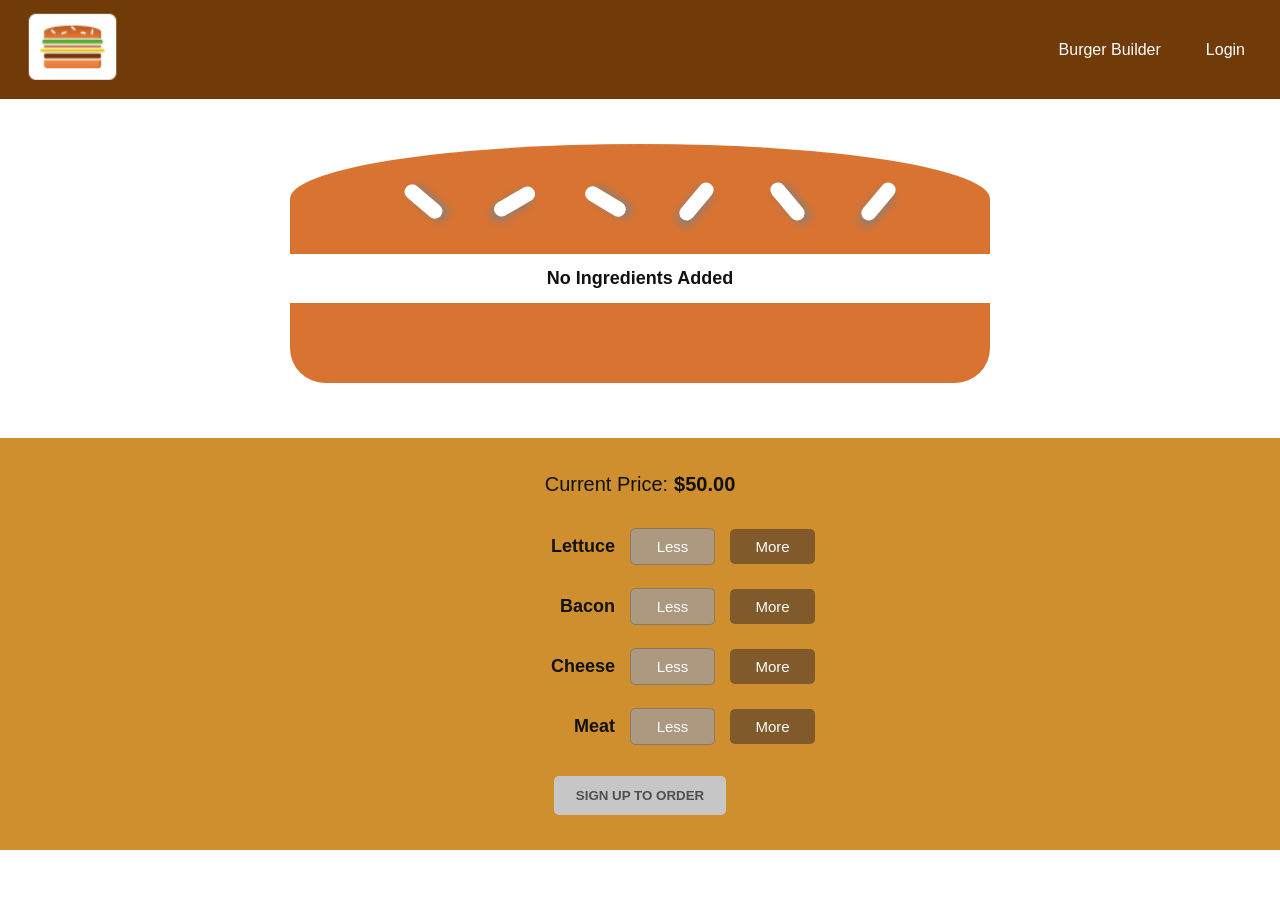
<file: index.html>
<!doctype html>
<html lang="en">
  <head>
    <meta charset="UTF-8" />
    <meta name="viewport" content="width=device-width, initial-scale=1.0" />
    <link rel="stylesheet" href="burger.css" />
    <title>Burger Builder</title>
  </head>

  <body>
    <nav class="up_nav">
      <div class="main_div">
        <img src="./Capture.PNG" alt="Burger Builder Logo" />
      </div>

      <ul class="ul1">
        <li class="li_hover">
          <a href="./index.html">Burger Builder</a>
        </li>

        <li class="li_hover">
          <a href="./burger login file.html" target="_blank">Login</a>
        </li>
      </ul>
    </nav>

    <main class="upper_div">
      <div class="burger">
        <div class="upper_bun">
          <span class="seed1"></span>
          <span class="seed2"></span>
          <span class="seed3"></span>
          <span class="seed4"></span>
          <span class="seed5"></span>
          <span class="seed6"></span>
        </div>

        <p id="message" class="pre_1">
          <strong>No Ingredients Added</strong>
        </p>

        <div id="lettuce"></div>
        <div id="bacon"></div>
        <div id="Cheese"></div>
        <div id="Meat"></div>

        <div class="lower_bun"></div>
      </div>
    </main>

    <section class="controls_section">
      <div class="price_box">
        <span>Current Price:</span>
        <strong>$<span id="price">50.00</span></strong>
      </div>

      <div class="ingredients_controls">
        <div class="control_row">
          <span class="ingredient_name">Lettuce</span>

          <button
            class="btn_less"
            id="less_id"
            onclick="less_lettuce()"
          >
            Less
          </button>

          <button
            class="btn_more"
            onclick="add_lettuce()"
          >
            More
          </button>
        </div>

        <div class="control_row">
          <span class="ingredient_name">Bacon</span>

          <button
            class="btn_less"
            id="btn_less_bacon"
            onclick="less_bacon()"
          >
            Less
          </button>

          <button
            class="btn_more"
            onclick="add_bacon()"
          >
            More
          </button>
        </div>

        <div class="control_row">
          <span class="ingredient_name">Cheese</span>

          <button
            class="btn_less"
            id="btn_less_cheese"
            onclick="less_cheese()"
          >
            Less
          </button>

          <button
            class="btn_more"
            onclick="add_cheese()"
          >
            More
          </button>
        </div>

        <div class="control_row">
          <span class="ingredient_name">Meat</span>

          <button
            class="btn_less"
            id="btn_less_meat"
            onclick="less_meat()"
          >
            Less
          </button>

          <button
            class="btn_more"
            onclick="add_meat()"
          >
            More
          </button>
        </div>
      </div>

      <div class="order_box">
        <button
          class="btn_signin"
          onclick="saveOrder()"
        >
          <a href="./burger login file.html">
            SIGN UP TO ORDER
          </a>
        </button>
      </div>
    </section>

    <script src="./burger.js"></script>
  </body>
</html>
</file>
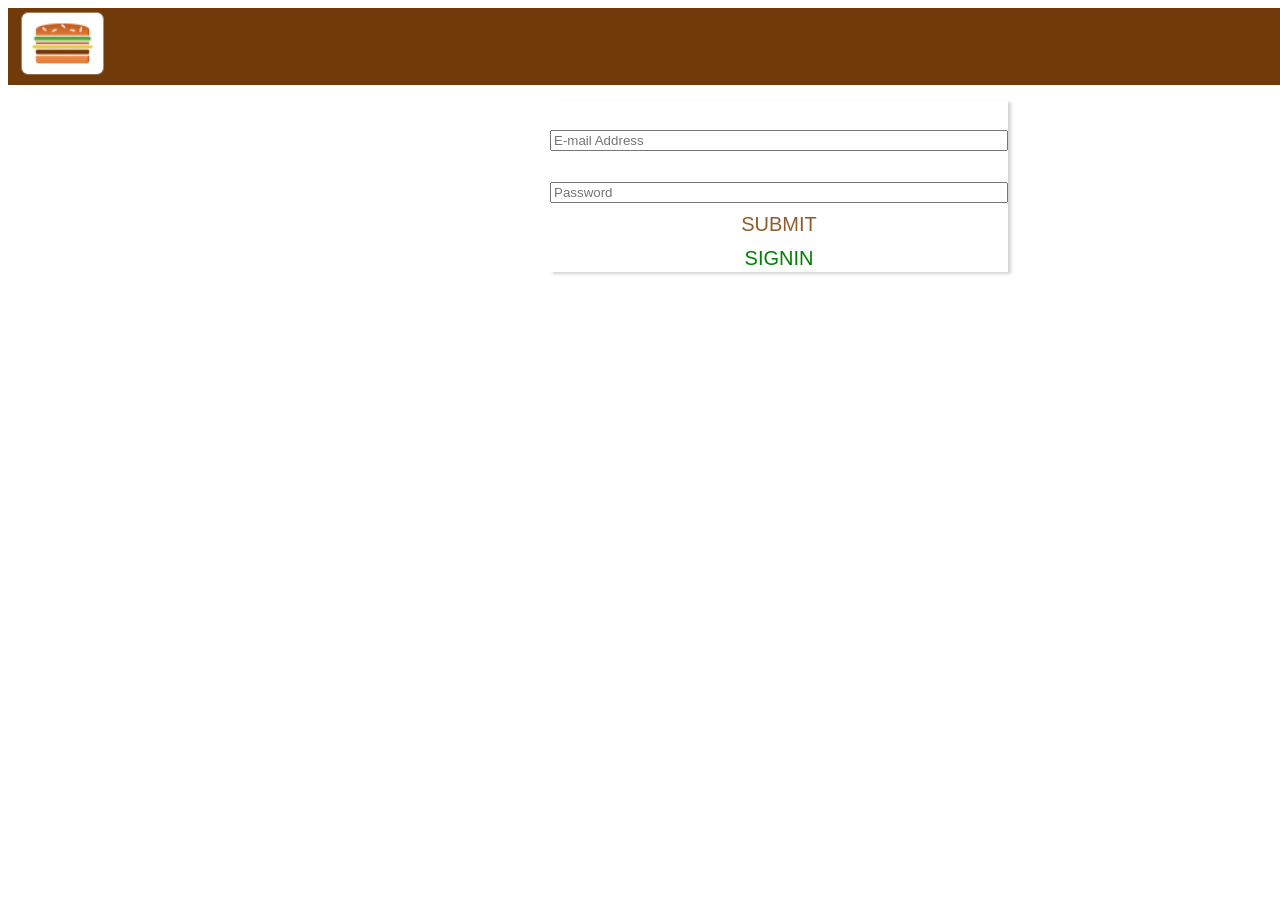
<file: burger login file.html>
<!doctype html>
<html lang="en">
  <head>
    <meta charset="UTF-8" />
    <meta name="viewport" content="width=device-width, initial-scale=1.0" />
    <link rel="stylesheet" href="./burger login file CSS.css" />
    <title>Document</title>
  </head>
  <body>
    <nav class="up_nav">
      <div class="main_div">
        <!-- <img src="./javascipt batch 114/Capture.PNG" alt="" height="70px" /> -->
         <img src="./Capture.PNG" alt="" height="70px" />
      </div>
      <div>
        <ul class="ul1">
          <li class="li_hover">
            <a href=""><sup>Burger Builder</sup></a>
          </li>
          <li class="li_hover">
            <a href="./burger login file.html" target="_blank"
              ><sup>Login</sup></a
            >
          </li>
        </ul>
      </div>
    </nav>
    <main>
      <div class="div1">
        <form>
          <input type="email" placeholder="E-mail Address" /> <br />
          <input type="password" name="" id="" placeholder="Password" />
        </form>
        <center>
          <a href="./order.html" class="a1">SUBMIT</a><br />
          <a  class="a2" id="register1" onclick="register()">SIGNIN</a>
        </center>
      </div>
    </main>
    <script src="./order.js"></script>
  </body>
</html>
</file>
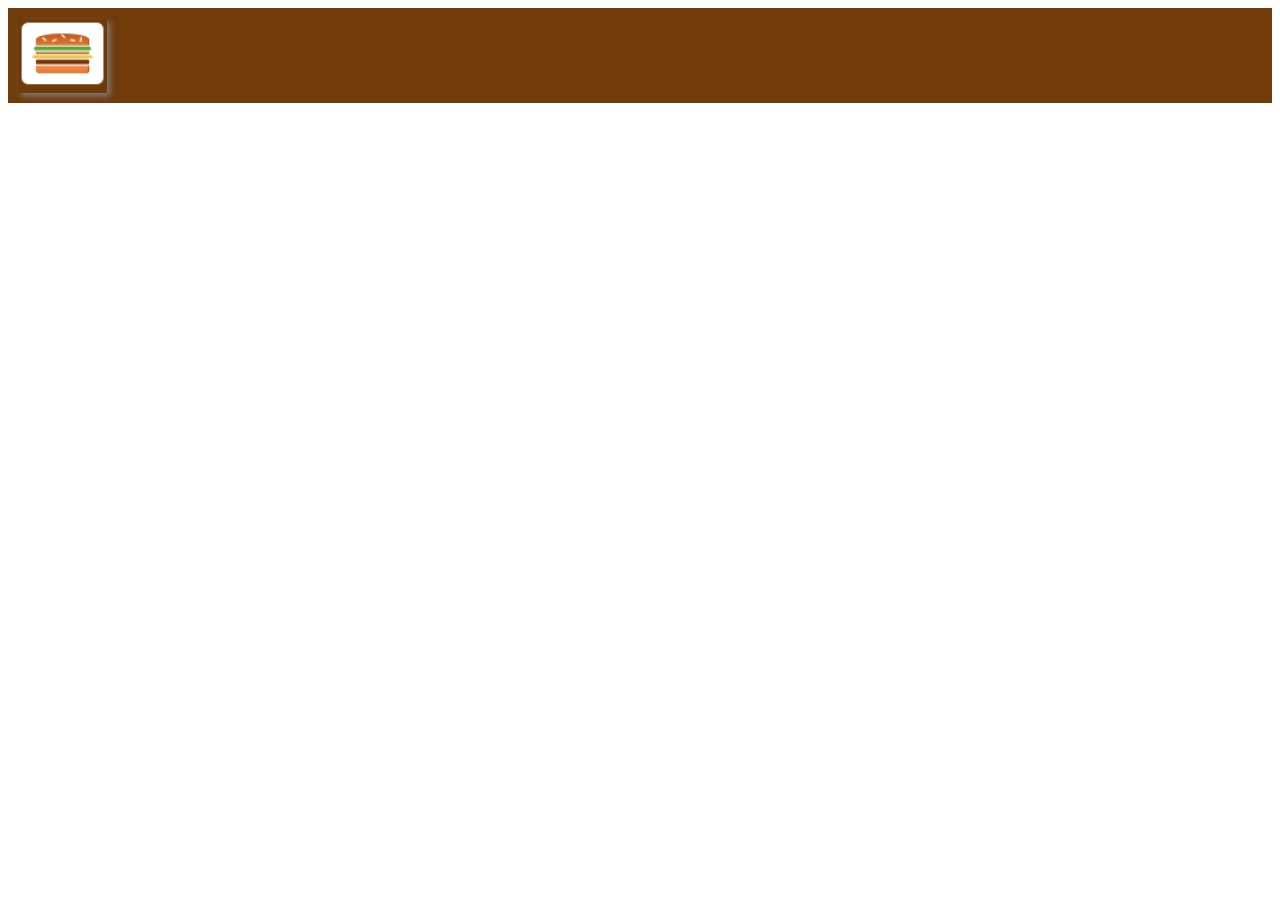
<file: order.html>
<!DOCTYPE html>
<html lang="en">
<head>
  <meta charset="UTF-8">
  <link rel="stylesheet" href="order.css">
  <meta name="viewport" content="width=device-width, initial-scale=1.0">
  <title>Document</title>
</head>
<body>
  <nav class="up_nav">
      <div class="main_div">
        <!-- <img src="./javascipt batch 114/Capture.PNG" alt="" height="70px" /> -->
         <img src="./Capture.PNG" alt="" height="70px" />
      </div>
      <div class="ul">
        <ul class="ul1">
          <li class="li_hover">
            <a href="./burger.html"><sup>Burger Builder</sup></a>
          </li>
          <li class="li_hover">
            <a href="./burger login file.html" target="_blank"
              ><sup>Login</sup></a
            >
          </li>
        </ul>
      </div>
    </nav>
  <div id="orders" ></div>
  <script src="./order.js"></script>
</body>
</html>
</file>
<file: burger.css>
* {
  box-sizing: border-box;
}

html,
body {
  margin: 0;
  padding: 0;
  width: 100%;
  min-height: 100%;
  font-family: Arial, sans-serif;
  background: #ffffff;
  overflow-x: hidden;
}

body {
  color: #111111;
}

a {
  text-decoration: none;
  color: white;
}

.up_nav {
  width: 100%;
  min-height: 90px;
  display: flex;
  align-items: center;
  justify-content: space-between;
  background: #703b09;
  padding: 10px 25px;
}

.main_div img {
  width: 95px;
  height: 75px;
  object-fit: contain;
  border-radius: 8px;
}

.ul1 {
  display: flex;
  align-items: center;
  gap: 25px;
  padding: 0;
  margin: 0;
  list-style: none;
}

.li_hover {
  padding: 10px;
  border-radius: 5px;
  transition: 0.2s ease;
}

.li_hover:hover {
  background: #8f5c2c;
  border-bottom: 3px solid #40a4c8;
}

.upper_div {
  width: 100%;
  display: flex;
  justify-content: center;
  padding: 45px 20px 0;
}

.burger {
  width: min(700px, 90vw);
  display: flex;
  flex-direction: column;
  align-items: center;
}

.upper_bun {
  position: relative;
  width: 100%;
  height: 110px;
  background: #d97331;
  border-radius: 50% 50% 0 0;
}

.lower_bun {
  width: 100%;
  height: 80px;
  background: #d97331;
  border-bottom-left-radius: 35px;
  border-bottom-right-radius: 35px;
}

.seed1,
.seed2,
.seed3,
.seed4,
.seed5,
.seed6 {
  position: absolute;
  top: 35px;
  width: 15px;
  height: 45px;
  background: white;
  border-radius: 50px;
  box-shadow: 2px 5px 10px grey;
}

.seed1 {
  left: 18%;
  transform: rotate(-50deg);
}

.seed2 {
  left: 31%;
  transform: rotate(60deg);
}

.seed3 {
  left: 44%;
  transform: rotate(-59deg);
}

.seed4 {
  left: 57%;
  transform: rotate(40deg);
}

.seed5 {
  left: 70%;
  transform: rotate(-40deg);
}

.seed6 {
  left: 83%;
  transform: rotate(40deg);
}

#message {
  margin: 14px 0;
  font-size: 18px;
}

#lettuce,
#bacon,
#Cheese,
#Meat {
  width: 100%;
  margin: 0;
  padding: 0;
}

#lettuce p,
#bacon p,
#Cheese p,
#Meat p {
  margin: 5px auto;
}

.controls_section {
  width: 100%;
  margin-top: 55px;
  padding: 35px 20px;
  background: #cf8f2e;
  display: flex;
  flex-direction: column;
  align-items: center;
}

.price_box {
  display: flex;
  justify-content: center;
  align-items: center;
  gap: 6px;
  margin-bottom: 25px;
  font-size: 20px;
}

.price_box strong {
  font-weight: 700;
}

.ingredients_controls {
  width: min(600px, 100%);
  display: flex;
  flex-direction: column;
  gap: 10px;
}

.control_row {
  width: 100%;
  min-height: 50px;
  display: flex;
  align-items: center;
  justify-content: center;
  gap: 15px;
}

.ingredient_name {
  width: 150px;
  font-size: 18px;
  font-weight: 700;
  text-align: right;
}

.btn_less,
.btn_more {
  width: 85px;
  padding: 9px 12px;
  font-size: 15px;
  border-radius: 5px;
  transition: 0.2s ease;
}

.btn_less {
  color: white;
  background: #ac9980;
  border: 1px solid #8a7965;
}

.btn_less:hover {
  cursor: not-allowed;
}

.btn_more {
  color: white;
  background: #805a2b;
  border: none;
  cursor: pointer;
}

.btn_more:hover {
  background: #af733a;
}

.order_box {
  margin-top: 25px;
  display: flex;
  justify-content: center;
}

.btn_signin {
  padding: 12px 22px;
  background: #c7c6c6;
  border: none;
  border-radius: 5px;
  cursor: pointer;
  transition: 0.2s ease;
}

.btn_signin a {
  color: #4f4f4f;
  font-weight: 600;
}

.btn_signin:hover {
  background: rgba(12, 181, 12, 0.9);
}

.btn_signin:hover a {
  color: white;
}

@media (max-width: 768px) {
  .up_nav {
    min-height: 75px;
    padding: 8px 15px;
  }

  .main_div img {
    width: 75px;
    height: 60px;
  }

  .ul1 {
    gap: 8px;
  }

  .li_hover {
    font-size: 14px;
    padding: 7px;
  }

  .upper_div {
    padding: 35px 15px 0;
  }

  .burger {
    width: 92vw;
  }

  .upper_bun {
    height: 85px;
  }

  .lower_bun {
    height: 60px;
  }

  .seed1,
  .seed2,
  .seed3,
  .seed4,
  .seed5,
  .seed6 {
    top: 28px;
    width: 9px;
    height: 28px;
    box-shadow: 1px 3px 6px grey;
  }

  #message {
    font-size: 15px;
  }

  .controls_section {
    margin-top: 40px;
    padding: 30px 15px;
  }

  .price_box {
    font-size: 18px;
    margin-bottom: 20px;
  }

  .control_row {
    gap: 10px;
  }

  .ingredient_name {
    width: 120px;
    font-size: 16px;
  }

  .btn_less,
  .btn_more {
    width: 70px;
    padding: 8px 6px;
    font-size: 13px;
  }
}

@media (max-width: 480px) {
  .up_nav {
    min-height: 65px;
    padding: 6px 10px;
  }

  .main_div img {
    width: 60px;
    height: 50px;
  }

  .ul1 {
    gap: 2px;
  }

  .li_hover {
    font-size: 12px;
    padding: 5px;
  }

  .upper_div {
    padding: 25px 8px 0;
  }

  .burger {
    width: 96vw;
  }

  .upper_bun {
    height: 65px;
  }

  .lower_bun {
    height: 48px;
  }

  .seed1,
  .seed2,
  .seed3,
  .seed4,
  .seed5,
  .seed6 {
    top: 20px;
    width: 6px;
    height: 20px;
  }

  #message {
    font-size: 13px;
    margin: 10px 0;
  }

  .controls_section {
    margin-top: 30px;
    padding: 25px 8px;
  }

  .price_box {
    font-size: 16px;
    margin-bottom: 18px;
  }

  .ingredients_controls {
    width: 100%;
    gap: 7px;
  }

  .control_row {
    min-height: 45px;
    gap: 6px;
  }

  .ingredient_name {
    width: 85px;
    font-size: 14px;
  }
  .btn_less,
  .btn_more {
    width: 62px;
    padding: 7px 4px;
    font-size: 11px;
  }
  .order_box {
    margin-top: 20px;
  }
  .btn_signin {
    padding: 10px 15px;
    font-size: 12px;
  }
}
</file>
<file: burger login file CSS.css>
.up_nav{
  display: flex;
  flex-direction: row;
  gap: 1200px;
  align-items: center;
  background-color: #703b09;
  margin-top: 0px;
  padding-left: 10px;
  position: fixed ;
}
a{
  text-decoration: none;
  color: white;
}
li{
  list-style-type: none ;
}
.ul1{
  display: flex;
  gap: 25px;
}
.li_hover:hover{
  padding-top: 8px;
  padding-bottom: 9px;
  background-color: #8f5c2c;
  border-bottom: 4px solid #40a4c8;
}
/* .div1{
  border: #703b09 solid 2px;
  position: relative;
  top: 250px;
} */
 .div1{
  display: flex;
  flex-direction: column;
  border: none;
  box-shadow: 3px 2px 3px rgba(196, 195, 195, 0.733);
  /* padding: 0px;
  margin-left: 500px;
  margin-right: 500px; */
  position: absolute;
  left: 550px;
  top: 100px;
  font-size: 30px;
 }
 input{
  width:450px;
  margin-top: 30px;
 }
 .a1{
  color: #8f5c2c;
  font-size: 20px;
  font-family: 'Gill Sans', 'Gill Sans MT', 'Calibri', 'Trebuchet MS', sans-serif;
 }
 .a2{
  color: green;
  font-size: 20px;
  font-family: 'Gill Sans', 'Gill Sans MT', 'Calibri', 'Trebuchet MS', sans-serif;
 }
@media (max-width: 480px) {

  .up_nav {
    display: flex;
    flex-direction: row;
    justify-content: space-between;
    gap: 0;
    width: 100%;
    box-sizing: border-box;
    align-items: center;
    background-color: #703b09;
    margin: 0;
    padding: 5px 10px;
    position: relative;
  }

  .main_div img {
    height: 50px;
  }

  .ul1 {
    display: flex;
    gap: 10px;
    padding: 0;
    margin: 0;
  }

  .li_hover {
    font-size: 14px;
  }

  .div1 {
    position: relative;
    left: 0;
    top: 50px;
    width: 90%;
    margin: auto;
    padding: 20px;
    box-sizing: border-box;
    font-size: 20px;
  }

  input {
    width: 100%;
    box-sizing: border-box;
    margin-top: 20px;
    padding: 10px;
    font-size: 16px;
  }

  .a1,
  .a2 {
    font-size: 16px;
  }
}
</file>
<file: order.css>
.up_nav{
  display: flex;
  flex-direction: row;
  gap: 1200px;
  align-items: center;
  background-color: #703b09;
  margin-top: 0px;
  padding-left: 10px;
  margin-bottom: 50px;
  /* position: fixed ; */
}
a{
  text-decoration: none;
  color: white;
}
li{
  list-style-type: none ;
}
.ul1{
  font-size: 20px;
  display: flex;
  gap: 25px;
}
.li_hover:hover{
  padding-top: 8px;
  padding-bottom: 9px;
  /* padding-left: 10px; */
  /* padding-right: 10px; */
  /* position: fixed; */
  background-color: #8f5c2c;
  border-bottom: 4px solid #40a4c8;
}

.tt{
  font-size: 20px;
  padding-top: 20px;
  padding-bottom: 20px;
  box-shadow: 2px 3px 4px grey;
}
td{
  padding-left: 20px;
}
div{
  box-shadow: 3px 3px 6px grey;
}
.ul{
  text-decoration: none;
  box-shadow: none;
}
@media (max-width: 480px) {
  .up_nav {
    display: flex;
    flex-direction: row;
    justify-content: space-between;
    gap: 0;
    width: 100%;
    box-sizing: border-box;
    align-items: center;
    background-color: #703b09;
    margin: 0;
    padding: 5px 10px;
  }
  .main_div img {
    height: 50px;
  }
  .ul1 {
    display: flex;
    gap: 10px;
    padding: 0;
    margin: 0;
    font-size: 14px;
  }
  .li_hover {
    font-size: 14px;
  }
  #orders {
    width: 100%;
    box-sizing: border-box;
    padding: 15px;
  }
  .order_box {
    width: 100%;
    box-sizing: border-box;
    margin-bottom: 20px;
    padding: 15px;
    box-shadow: 2px 2px 5px grey;
    overflow: hidden;
  }
  .order_box p {
    font-size: 14px;
    word-wrap: break-word;
  }
  .order_box button {
    font-size: 12px;
    padding: 5px 8px;
    margin: 3px;
  }
}
</file>
